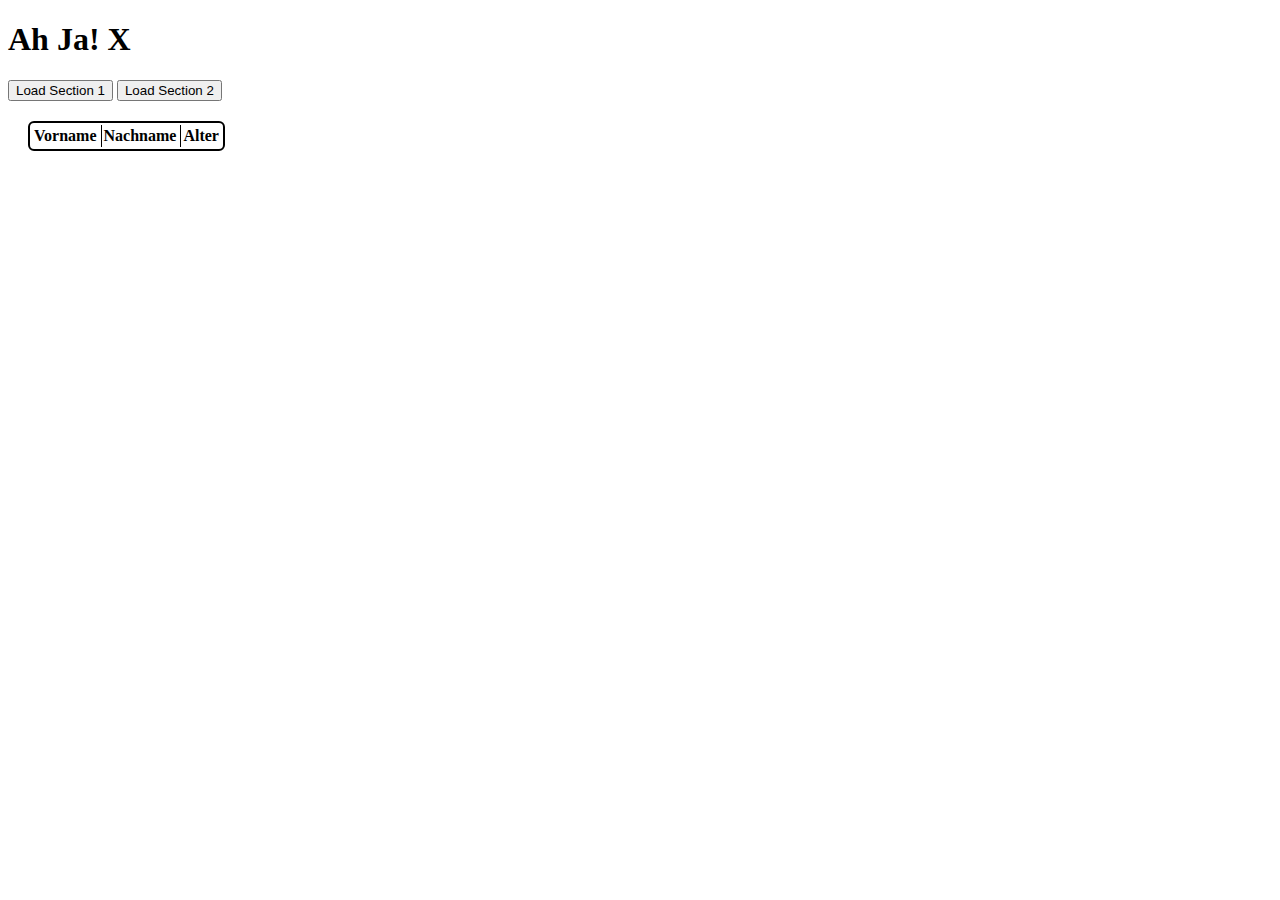
<file: src/main/java/de/dhbw/webengineering/ajax/home.html>
<!DOCTYPE html>
<html lang="en">
<head>
    <title>Ah Ja! X</title>
    <meta charset="UTF-8">
    <meta charset="UTF-8">
    <meta name="viewport" content="width=device-width, initial-scale=1.0">
    <style>
        table {
            margin: 20px;
            border-collapse: separate;
            border: solid black 2px;
            border-radius: 6px;
        }

        td, th {
            padding: 2px;
            border-left: solid black 1px;
            border-top: solid black 1px;
        }

        th {
            border-top: none;
        }

        td:first-child, th:first-child {
            border-left: none;
        }
    </style>
</head>
<body>
<h1>Ah Ja! X</h1>
<button id="load-section-1">Load Section 1</button>
<button id="load-section-2">Load Section 2</button>
<table>
    <thead>
    <tr>
        <th>Vorname</th>
        <th>Nachname</th>
        <th>Alter</th>
    </tr>
    </thead>
    <tbody id="table-body">
    <!-- Content will be loaded here -->
    </tbody>
</table>

<script src="script.js"></script>
</body>
</html>
</file>
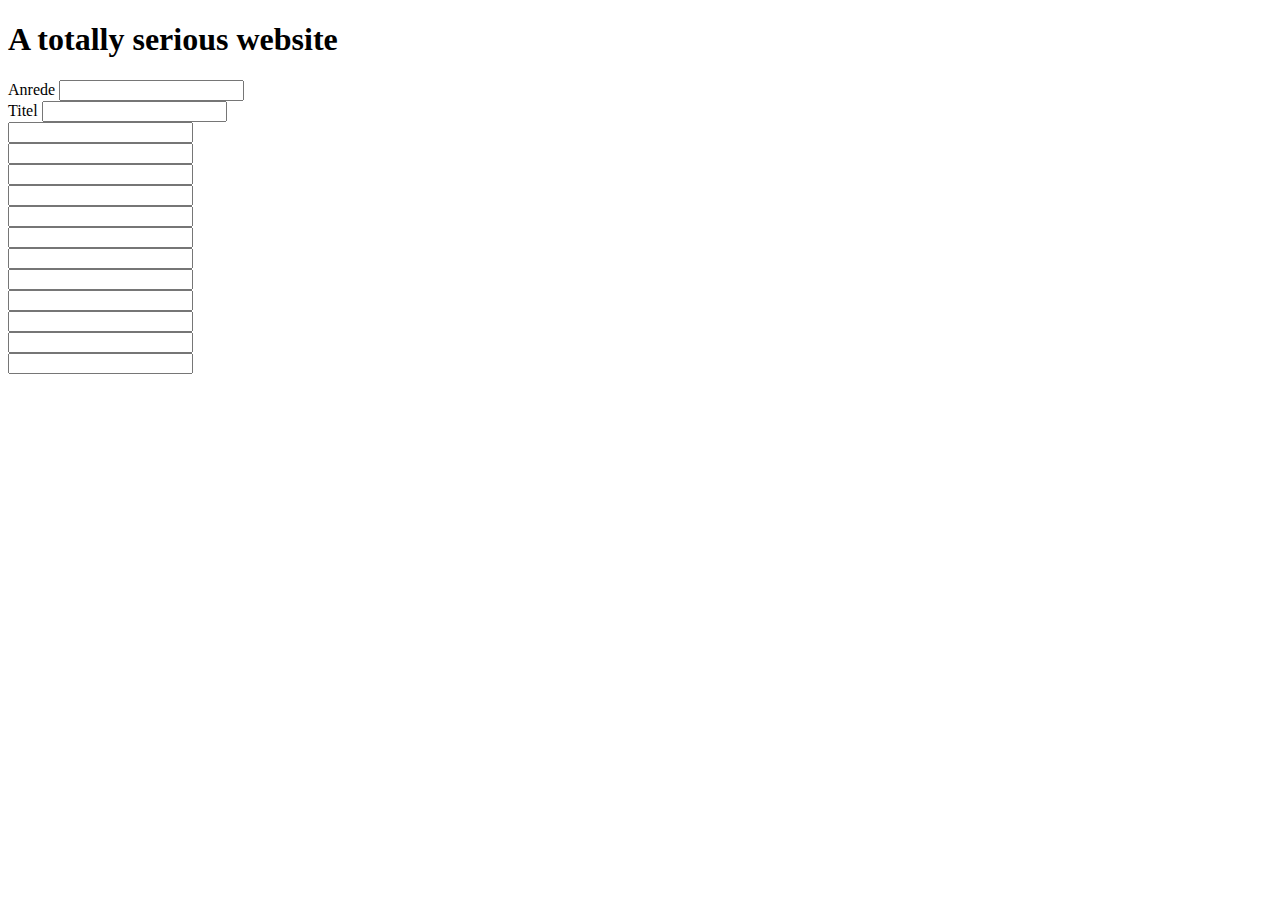
<file: src/main/java/de/dhbw/webengineering/exercise/forms.html>
<!DOCTYPE html>
<html lang="en">
<head>
    <meta charset="UTF-8">
    <title>Title</title>
</head>
<body>
<h1>A totally serious website</h1>
<label>
    Anrede
    <input type="text">
    <br/>
</label>
<label>
    Titel
    <input type="text">
    <br/>
</label>
<label>
    <input>
    <br/>
</label>
<label>
    <input>
    <br/>
</label>
<label>
    <input>
    <br/>
</label>
<label>
    <input>
    <br/>
</label>
<label>
    <input>
    <br/>
</label>
<label>
    <input>
    <br/>
</label>
<label>
    <input>
    <br/>
</label>
<label>
    <input>
    <br/>
</label>
<label>
    <input>
    <br/>
</label>
<label>
    <input>
    <br/>
</label>
<label>
    <input>
    <br/>
</label>
<label>
    <input>
    <br/>
</label>

</body>
</html>
</file>
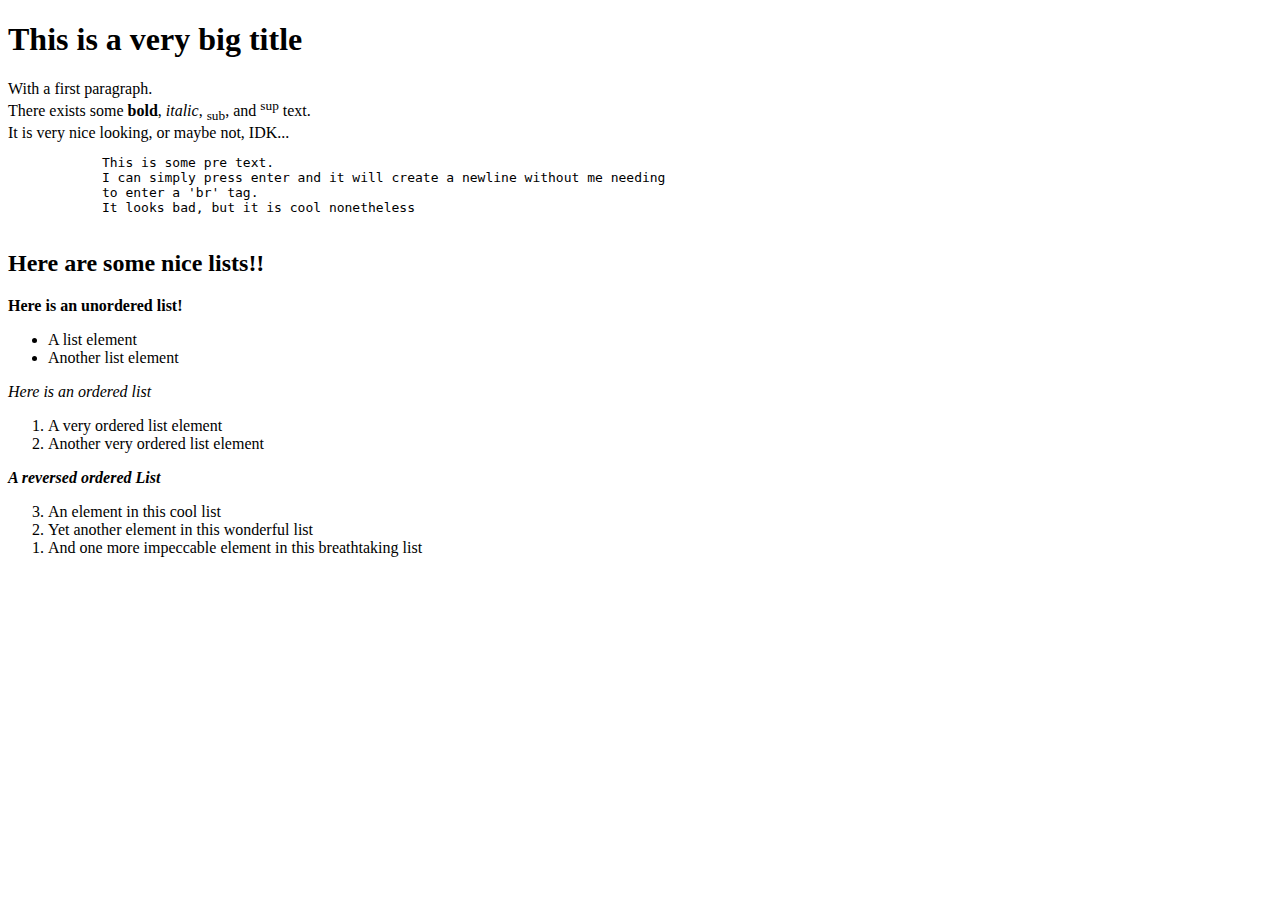
<file: src/main/java/de/dhbw/webengineering/exercise/running-text.html>
<!DOCTYPE html>
<html lang="en">
<head>
    <meta charset="UTF-8">
    <title>A lot of text</title>
</head>
<body>
    <div>
        <h1>This is a very big title</h1>
        <span lang="en" id="introductory-text">
        With a first paragraph. <br/>
        There exists some <b>bold</b>, <i>italic</i>, <sub>sub</sub>, and <sup>sup</sup> text. <br/>
        It is very nice looking, or maybe not, IDK...
        </span>
        <pre>
            This is some pre text.
            I can simply press enter and it will create a newline without me needing
            to enter a 'br' tag.
            It looks bad, but it is cool nonetheless
        </pre>
    </div>
    <div>
        <h2>Here are some nice lists!!</h2>
        <div id="unordered-list" class="list">
        <span lang="en">
            <b>Here is an unordered list!</b>
        </span>
            <ul>
                <li>A list element</li>
                <li>Another list element</li>
            </ul>
        </div>

        <div id="ordered-list" class="list">
        <span lang="en">
            <i>Here is an ordered list</i>
        </span>
            <ol>
                <li>A very ordered list element</li>
                <li>Another very ordered list element</li>
            </ol>
        </div>

        <div id="reverse-ordered-list" class="list">
        <span lang="en">
            <b><i>A reversed ordered List</i></b>
        </span>
            <ol reversed>
                <li>An element in this cool list</li>
                <li>Yet another element in this wonderful list</li>
                <li>And one more impeccable element in this breathtaking list</li>
            </ol>
        </div>
    </div>
</body>
<footer>

</footer>
</html>
</file>
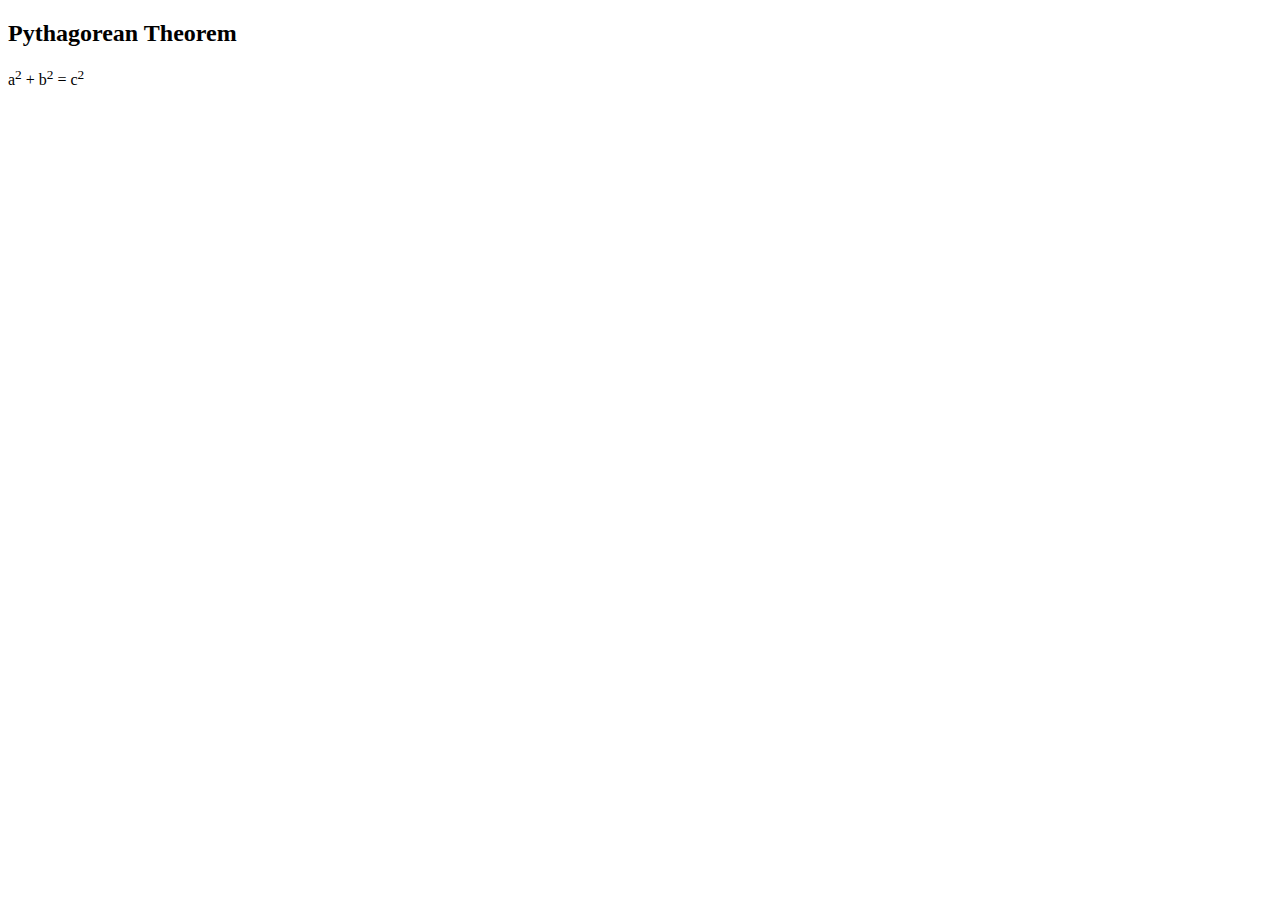
<file: src/main/java/de/dhbw/webengineering/exercise/satz-des-pythagoras.html>
<!DOCTYPE html>
<html lang="en">
<head>
    <meta charset="UTF-8">
    <title>Pythagorean Theorem</title>
</head>
<body>
    <h2>Pythagorean Theorem</h2>
    <p>a<sup>2</sup> + b<sup>2</sup> = c<sup>2</sup></p>
</body>
</html>
</file>
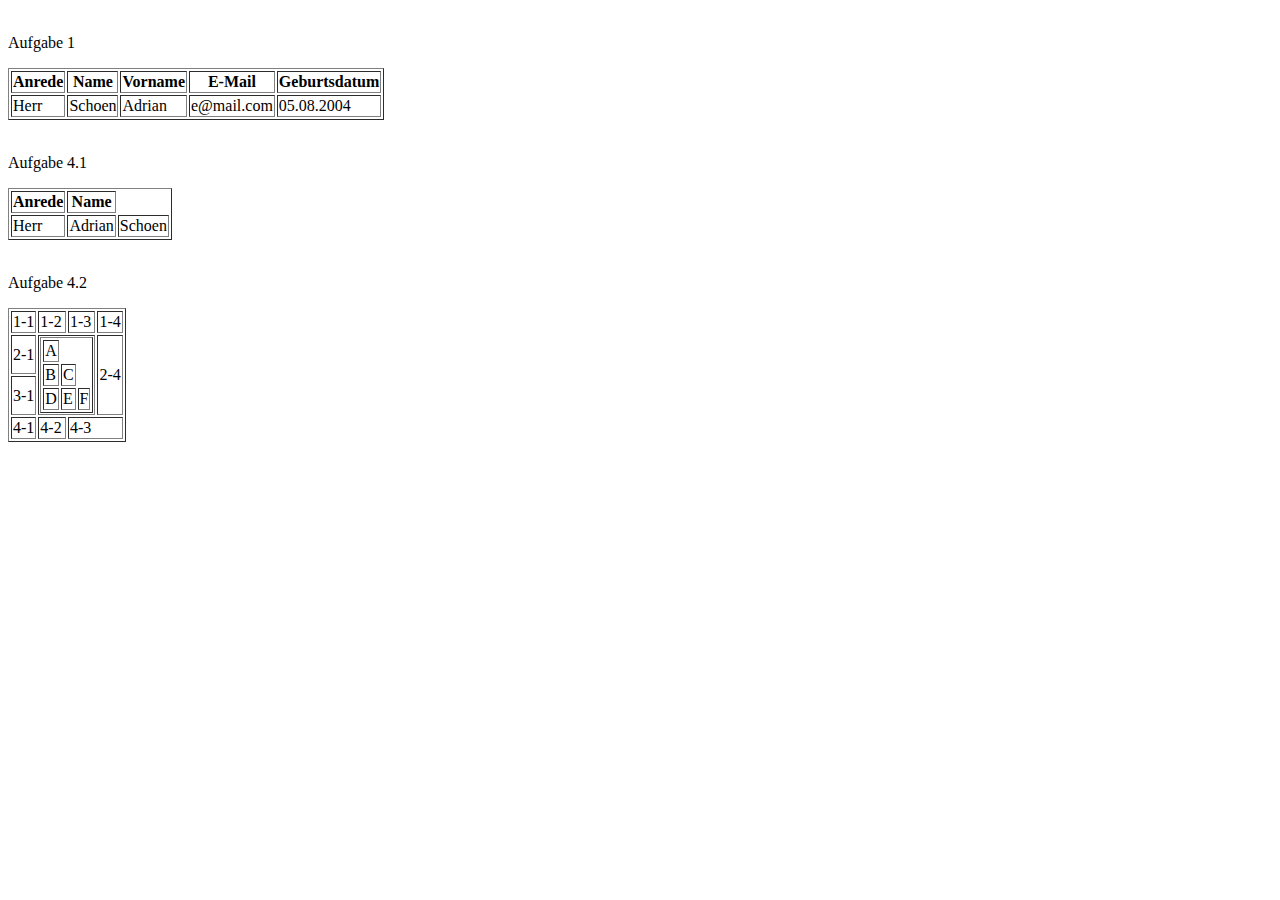
<file: src/main/java/de/dhbw/webengineering/exercise/tables.html>
<!DOCTYPE html>
<html lang="en">
<head>
    <meta charset="UTF-8">
    <title>Title</title>
</head>
<body>

<div>
    <p><br>Aufgabe 1</p>
    <table border="1">
        <thead>
        <tr>
            <th>Anrede</th>
            <th>Name</th>
            <th>Vorname</th>
            <th>E-Mail</th>
            <th>Geburtsdatum</th>
        </tr>
        </thead>
        <tfoot></tfoot>
        <tbody>
        <tr>
            <td>Herr</td>
            <td>Schoen</td>
            <td>Adrian</td>
            <td>e@mail.com</td>
            <td>05.08.2004</td>
        </tr>
        </tbody>
    </table>
</div>


<div>
    <p><br>Aufgabe 4.1</p>
    <table border="1">
        <thead>
        <tr>
            <th>Anrede</th>
            <th>Name</th>
        </tr>
        </thead>
        <tfoot></tfoot>
        <tbody>
        <tr>
            <td>Herr</td>
            <td>Adrian</td>
            <td>Schoen</td>
        </tr>
        </tbody>
    </table>
</div>

<div>
    <p><br>Aufgabe 4.2</p>
    <table border="1">
        <thead></thead>
        <tfoot></tfoot>
        <tbody>
        <tr>
            <td>1-1</td>
            <td>1-2</td>
            <td>1-3</td>
            <td>1-4</td>
        </tr>
        <tr>
            <td>2-1</td>
            <td colspan="2" rowspan="2">
                <table border="1">
                    <thead></thead>
                    <tfoot></tfoot>
                    <tbody>
                    <tr>
                        <td>A</td>
                    </tr>
                    <tr>
                        <td>B</td>
                        <td>C</td>
                    </tr>
                    <tr>
                        <td>D</td>
                        <td>E</td>
                        <td>F</td>
                    </tr>
                    </tbody>
                </table>
            </td>
            <td rowspan="2">2-4</td>
        </tr>
        <tr>
            <td>3-1</td>

        </tr>
        <tr>
            <td>4-1</td>
            <td>4-2</td>
            <td colspan="2">4-3</td>
        </tr>
        </tbody>
    </table>
</div>

</body>
</html>
</file>
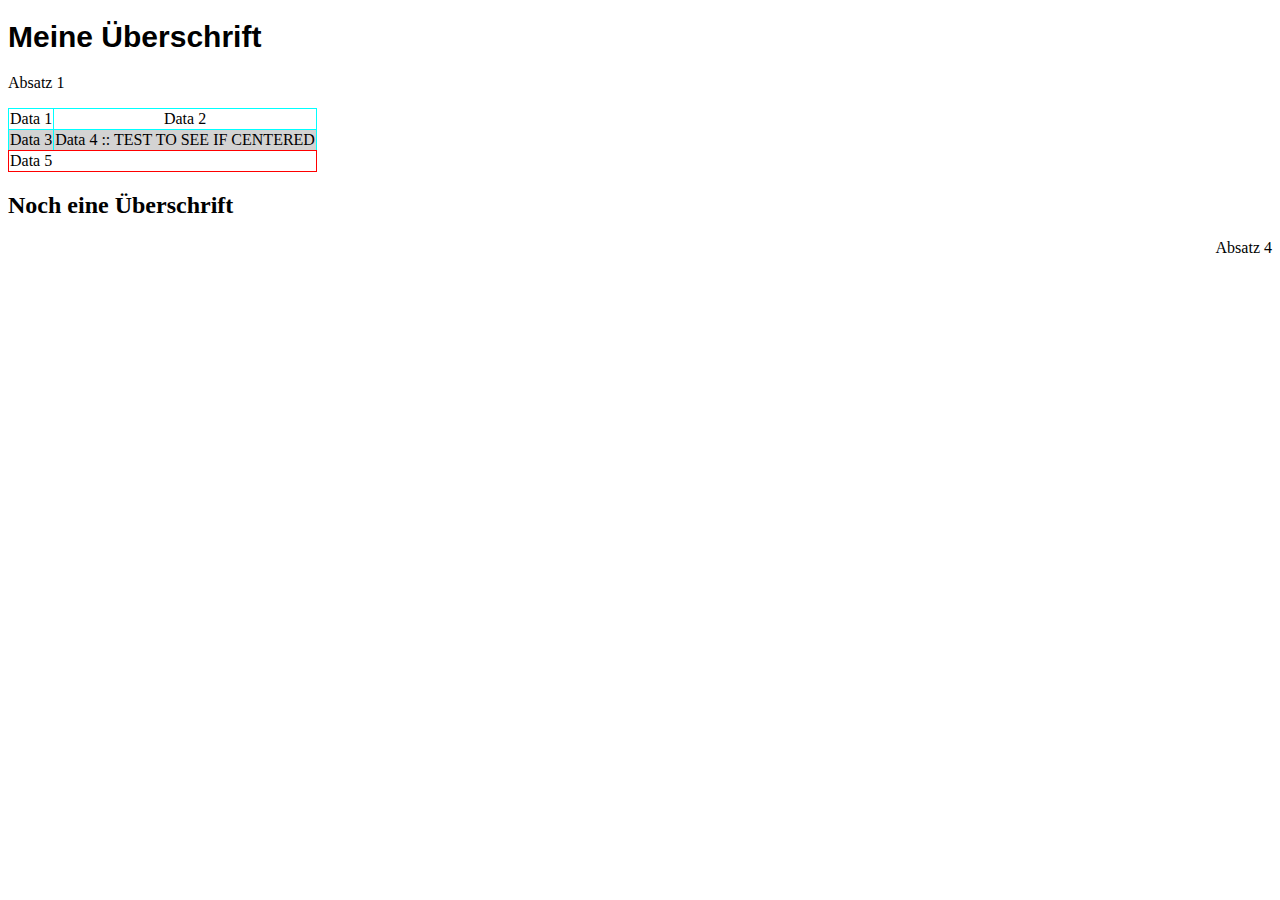
<file: src/main/java/de/dhbw/webengineering/exercise/aufgabe4/aufgabe4.html>
<!DOCTYPE html>
<html>
<head>
    <meta charset="ISO-8859-1">
    <link rel="stylesheet" type="text/css" href="aufgabe4.css"/>
    <title>Aufgabe 4</title>
</head>
<body>
<h1 id="a">Meine �berschrift</h1>
<p id="b">Absatz 1</p>
<table id="c">
    <tr id="d" class="odd row">
        <td id="e">Data 1</td>
        <td id="f">Data 2</td>
    </tr>
    <tr id="g" class="even row">
        <td id="h">Data 3</td>
        <td id="i">Data 4 :: TEST TO SEE IF CENTERED</td>
    </tr>
    <tr id="j" class="row odd">
        <td id="k" colspan="2">Data 5</td>
    </tr>
</table>
<h2 id="l">Noch eine �berschrift</h2>
<p id="m" class="m k">Absatz 4</p>
</body>
</html>
</file>
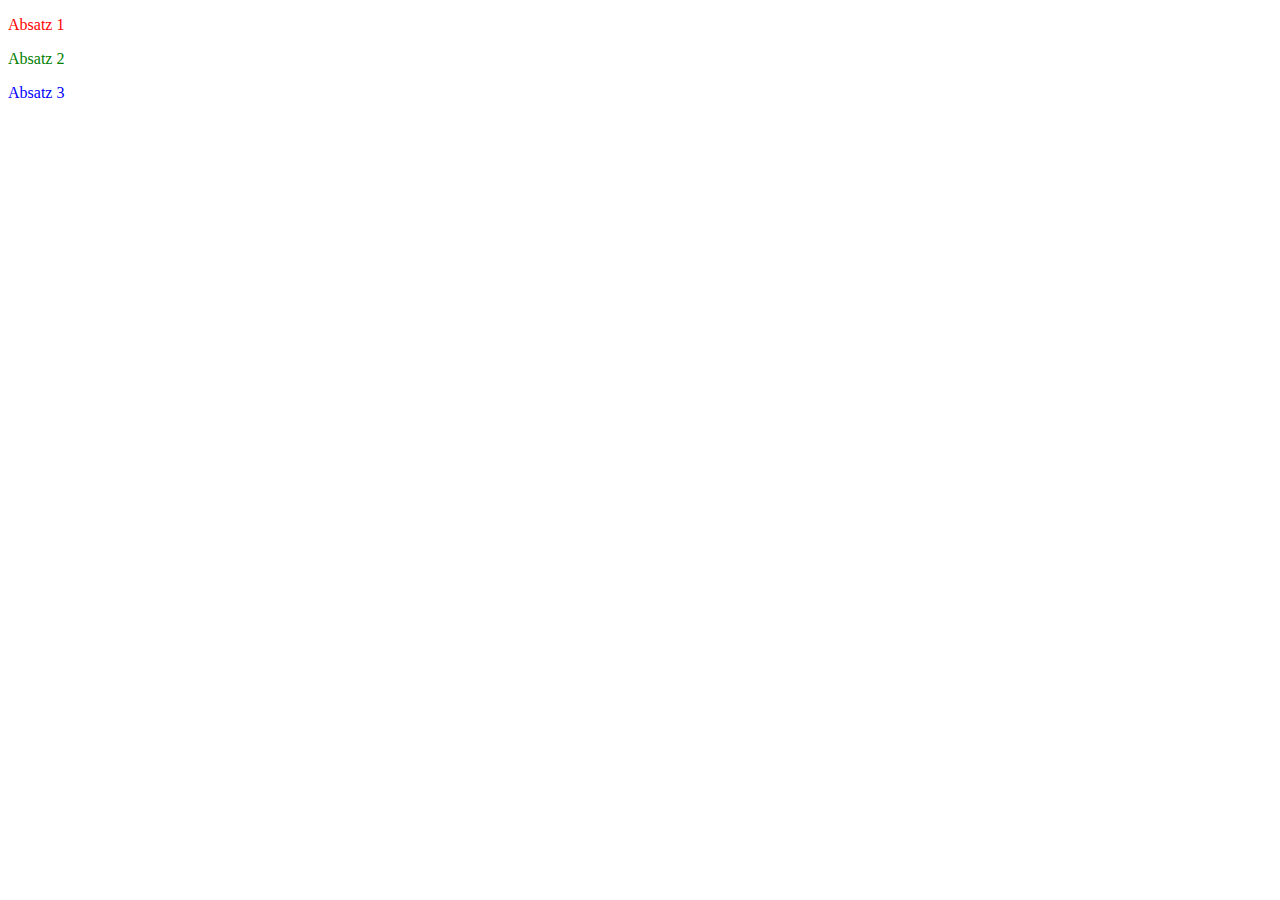
<file: src/main/java/de/dhbw/webengineering/exercise/css/styles.html>
<!DOCTYPE html>
<html lang="en">
<head>
    <meta charset="UTF-8">
    <title>CSS - Praxis - Styles
        Einbinden</title>
    <link rel="stylesheet" href="styles.css" title="Default">
    <link rel="alternate stylesheet" href="styles-alternative.css" title="Yellow">
</head>
<body>
<p id=" p1
    " style="color:red">Absatz 1</p>
<style>
    #p2 {
        color: green;
    }
</style>
<p id="p2">Absatz 2</p>
<p id="p3">Absatz 3</p>
</body>
</html>
</file>
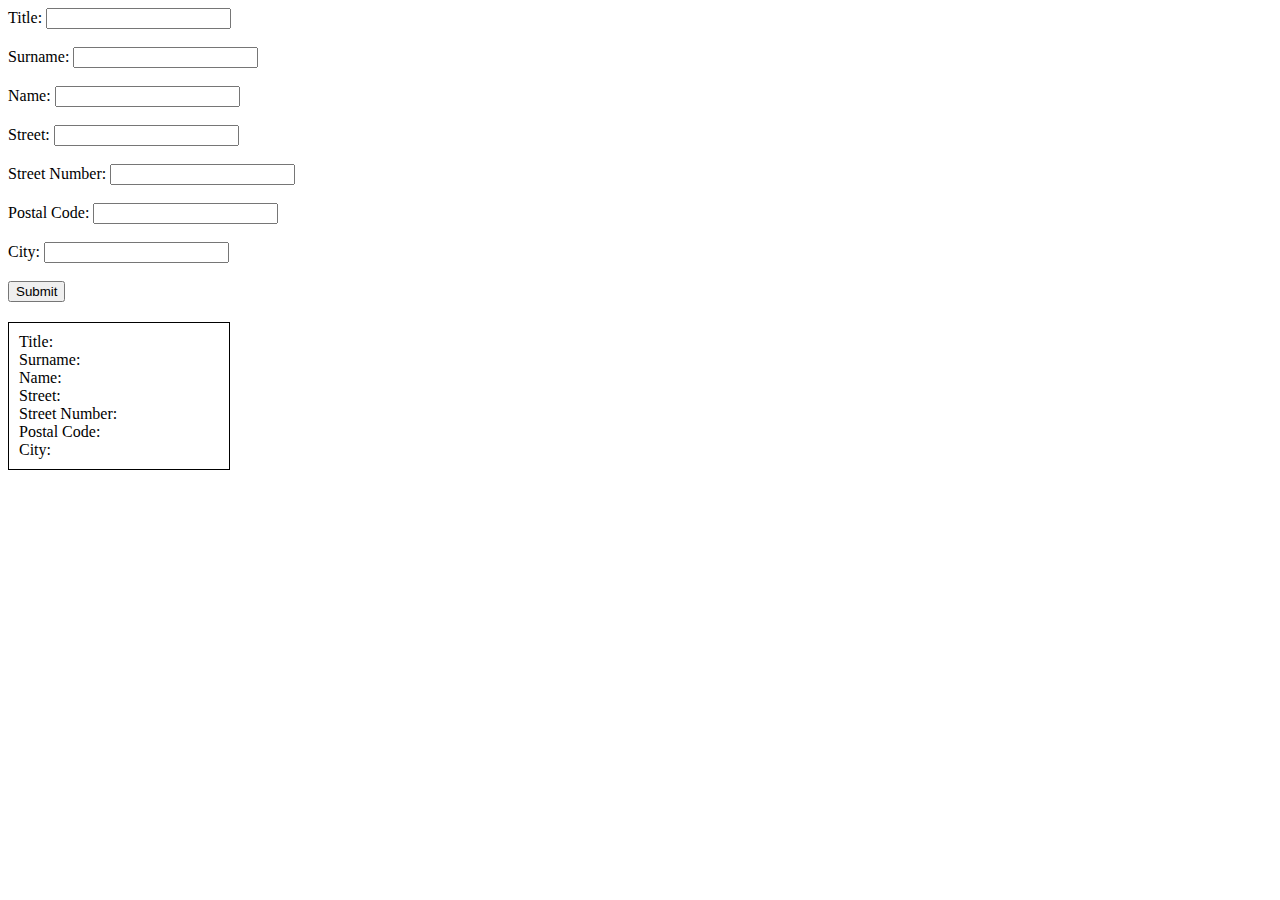
<file: src/main/java/de/dhbw/webengineering/javascript/addressform/addressform.html>
<!DOCTYPE html>
<html lang="en">
<head>
    <meta charset="UTF-8">
    <meta name="viewport" content="width=device-width, initial-scale=1.0">
    <title>Address Form</title>
    <style>
        #address-sticker {
            margin-top: 20px;
            border: 1px solid #000;
            padding: 10px;
            width: 200px;
        }

        .address-field {
            cursor: pointer;
        }
    </style>
</head>
<body>
<form id="address-form">
    <label for="title">Title:</label>
    <input type="text" id="title" name="title"><br><br>

    <label for="surname">Surname:</label>
    <input type="text" id="surname" name="surname"><br><br>

    <label for="name">Name:</label>
    <input type="text" id="name" name="name"><br><br>

    <label for="street">Street:</label>
    <input type="text" id="street" name="street"><br><br>

    <label for="street-number">Street Number:</label>
    <input type="text" id="street-number" name="street-number"><br><br>

    <label for="postal-code">Postal Code:</label>
    <input type="text" id="postal-code" name="postal-code"><br><br>

    <label for="city">City:</label>
    <input type="text" id="city" name="city"><br><br>

    <input type="submit" value="Submit">
</form>

<div id="address-sticker">
    <!-- Address Sticker Zeugs wird mithilfe von JS da rein reingedingst -->
</div>

<script>
    // JS, der wo AddressSticker Zeugs macht
    function updateAddressSticker() {
        const title = document.getElementById('title').value;
        const surname = document.getElementById('surname').value;
        const name = document.getElementById('name').value;
        const street = document.getElementById('street').value;
        const streetNumber = document.getElementById('street-number').value;
        const postalCode = document.getElementById('postal-code').value;
        const city = document.getElementById('city').value;

        // Zieht Data ins AddressSticker feld rein, Focus zeugs, wenn auf span click -> Fokussiert auf korrespondierendes Input-Element
        document.getElementById('address-sticker').innerHTML =
            '<span class="address-field" onclick="document.getElementById(\'title\').focus();">Title: ' + title + '</span><br>' +
            '<span class="address-field" onclick="document.getElementById(\'surname\').focus();">Surname: ' + surname + '</span><br>' +
            '<span class="address-field" onclick="document.getElementById(\'name\').focus();">Name: ' + name + '</span><br>' +
            '<span class="address-field" onclick="document.getElementById(\'street\').focus();">Street: ' + street + '</span><br>' +
            '<span class="address-field" onclick="document.getElementById(\'street-number\').focus();">Street Number: ' + streetNumber + '</span><br>' +
            '<span class="address-field" onclick="document.getElementById(\'postal-code\').focus();">Postal Code: ' + postalCode + '</span><br>' +
            '<span class="address-field" onclick="document.getElementById(\'city\').focus();">City: ' + city + '</span>';
    }

    // Attached die updateAddressSticker func zu dem address-form div mit EventListener -> Wenn input, dann update und display ...
    document.getElementById('address-form').addEventListener('input', updateAddressSticker);
    // Called updateAddressSticker func on page load, weil sonst leerer Address Sticker wenn noch kein input
    document.addEventListener('DOMContentLoaded', updateAddressSticker);
</script>
</body>
</html>
</file>
<file: src/main/java/de/dhbw/webengineering/exercise/aufgabe4/aufgabe4.css>
.even {
    background-color: lightgray;
}

table, th, td, tr {
    border: 1px solid cyan;
    border-collapse: collapse;
}

.row :only-child {
    border: 1px double red;
    border-collapse: collapse;
}

#a {
    font-family: sans-serif;
    font-size: 30px;
    font-weight: bold;
}

#b {
    text-align: left;
}

#m {
    text-align: right;
}

.row :nth-child(2) {
    text-align: center;
}
</file>
<file: src/main/java/de/dhbw/webengineering/exercise/css/styles.css>
#p3 {
    color: blue;
}
</file>
<file: src/main/java/de/dhbw/webengineering/exercise/css/styles-alternative.css>
#p3 {
    color: yellow;
}
</file>
